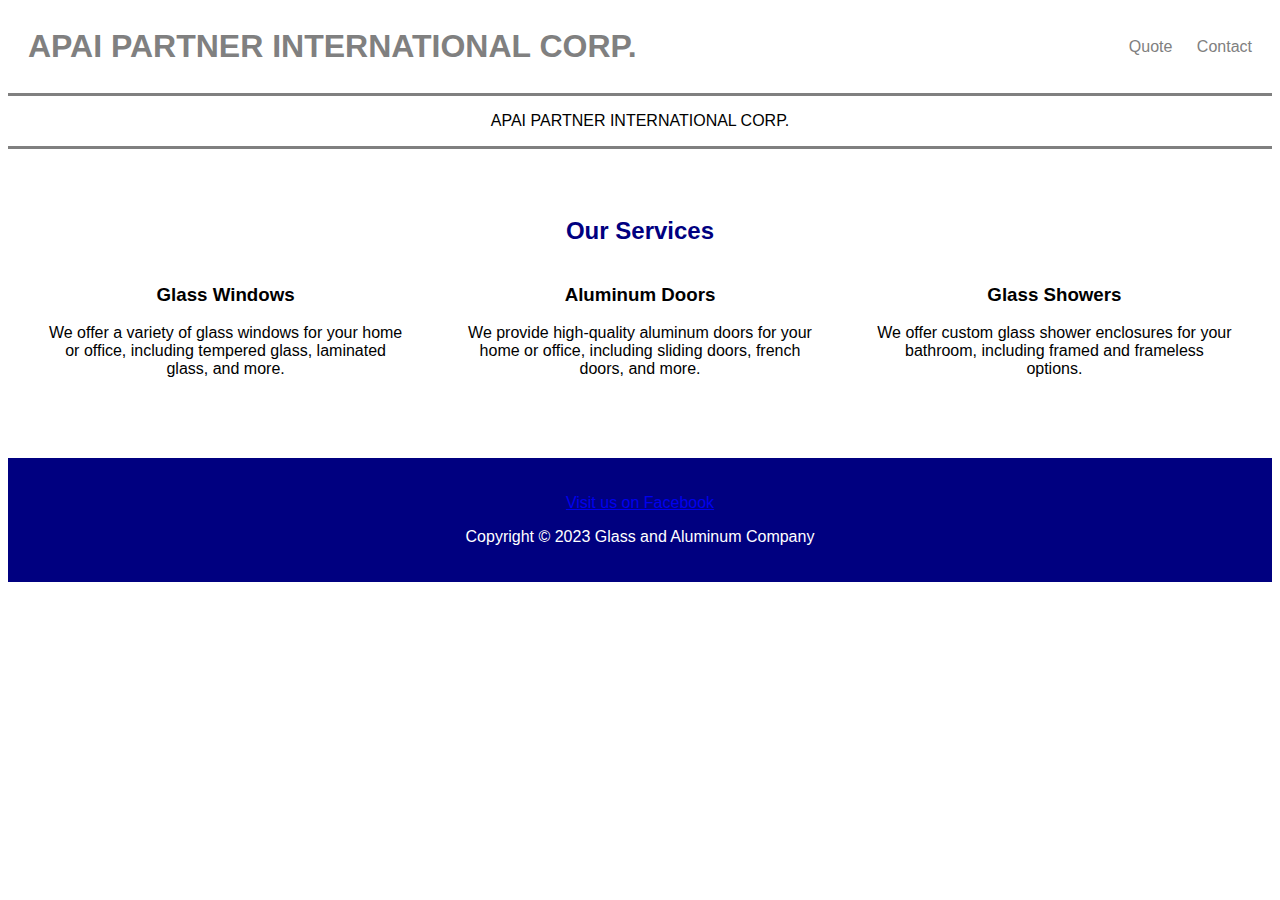
<file: index.html>
<!DOCTYPE html>
<html lang="en">
  <head>
    <title>APAI Partner Internation</title>
    <meta charset="UTF-8">
    <meta name="viewport" content="width=device-width, initial-scale=1.0">
    <link rel="stylesheet" href="style.css">
  </head>
  <body>
    <div class="header">
      <b><h1>APAI PARTNER INTERNATIONAL CORP.</h1></b>
      <div>
        <a href="#">Quote</a>
        <a href="contact-us.html" class="fade-link">Contact</a> 
      </div>
    </div>
    <hr size="3" noshade>
    <center>
      <p>APAI PARTNER INTERNATIONAL CORP.</p>
    </center>
    <hr size="3" noshade>
    <div class="services">
      <h2>Our Services</h2>
      <div class="row">
        <div class="col">
          <h3>Glass Windows</h3>
          <p>We offer a variety of glass windows for your home or office, including tempered glass, laminated glass, and more.</p>
        </div>
        <div class="col">
          <h3>Aluminum Doors</h3>
          <p>We provide high-quality aluminum doors for your home or office, including sliding doors, french doors, and more.</p>
        </div>
        <div class="col">
          <h3>Glass Showers</h3>
          <p>We offer custom glass shower enclosures for your bathroom, including framed and frameless options.</p>
        </div>
      </div>
    </div>
    <div class="footer">
      <p><a class="fade-link" href="https://www.facebook.com/apaipartners/">Visit us on Facebook</a></p>
      <p>Copyright © 2023 Glass and Aluminum Company</p>
    </div>
  </body>
</html>
</file>
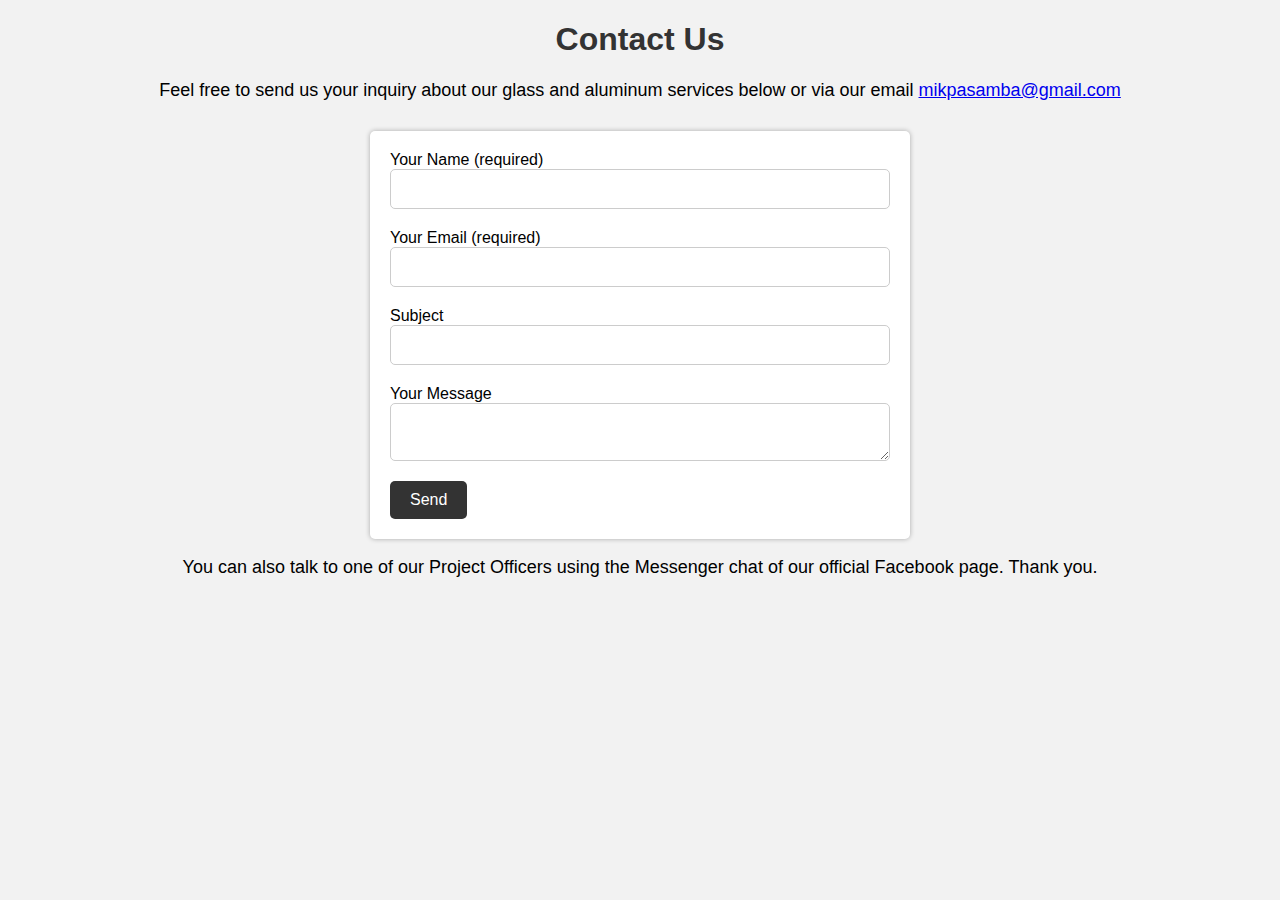
<file: contact-us.html>
<!DOCTYPE html>
<html>
<head>
  <title>Contact Us</title>
  <style>
    body {
      font-family: Arial, sans-serif;
      background-color: #f2f2f2;
    }
    h1 {
      text-align: center;
      color: #333333;
    }
    p {
      text-align: center;
      font-size: 18px;
      margin-bottom: 30px;
    }
    form {
      margin: 0 auto;
      max-width: 500px;
      padding: 20px;
      background-color: #ffffff;
      box-shadow: 0px 0px 5px 0px rgba(0,0,0,0.3);
      border-radius: 5px;
    }
    input[type="text"],
    input[type="email"],
    textarea {
      display: block;
      width: 100%;
      padding: 10px;
      margin-bottom: 20px;
      border: 1px solid #cccccc;
      border-radius: 5px;
      font-size: 16px;
      font-family: Arial, sans-serif;
      box-sizing: border-box;
    }
    input[type="submit"] {
      background-color: #333333;
      color: #ffffff;
      border: none;
      border-radius: 5px;
      padding: 10px 20px;
      font-size: 16px;
      cursor: pointer;
    }
    input[type="submit"]:hover {
      background-color: #555555;
    }
  </style>
</head>
<body>
  <h1>Contact Us</h1>
  <p>Feel free to send us your inquiry about our glass and aluminum services below or via our email <a href="mailto:mikpasamba@gmail.com">mikpasamba@gmail.com</a></p>
  <form>
    <label for="name">Your Name (required)</label>
    <input type="text" id="name" name="name" required>
    <label for="email">Your Email (required)</label>
    <input type="email" id="email" name="email" required>
    <label for="subject">Subject</label>
    <input type="text" id="subject" name="subject">
    <label for="message">Your Message</label>
    <textarea id="message" name="message"></textarea>
    <input type="submit" value="Send">
  </form>
  <p>You can also talk to one of our Project Officers using the Messenger chat of our official Facebook page. Thank you.</p>
</body>
</html>
</file>
<file: style.css>
body {
  font-family: Arial, sans-serif;
  background-color: white;
}

.header {
  display: flex;
  justify-content: space-between;
  align-items: center;
  background-color: white;
  color: gray;
  padding: 20px;
}

.header h1 {
  margin: 0;
}

.header a {
  color: gray;
  text-decoration: none;
  margin-left: 20px;
}

.header a:hover {
  color: navy;
}

.services {
  padding: 40px;
  text-align: center;
}

.services h2 {
  color: navy;
  margin-bottom: 20px;
}

.services p {
  margin: 0;
}

.services .row {
  display: flex;
  justify-content: space-between;
  margin-bottom: 40px;
}

.services .col {
  width: 30%;
}

.footer {
  background-color: navy;
  color: white;
  text-align: center;
  padding: 20px;
}
.fade-link {
  transition: opacity 1.2s ease;
}

.fade-link:hover {
  opacity: 0.7;
}
</file>
